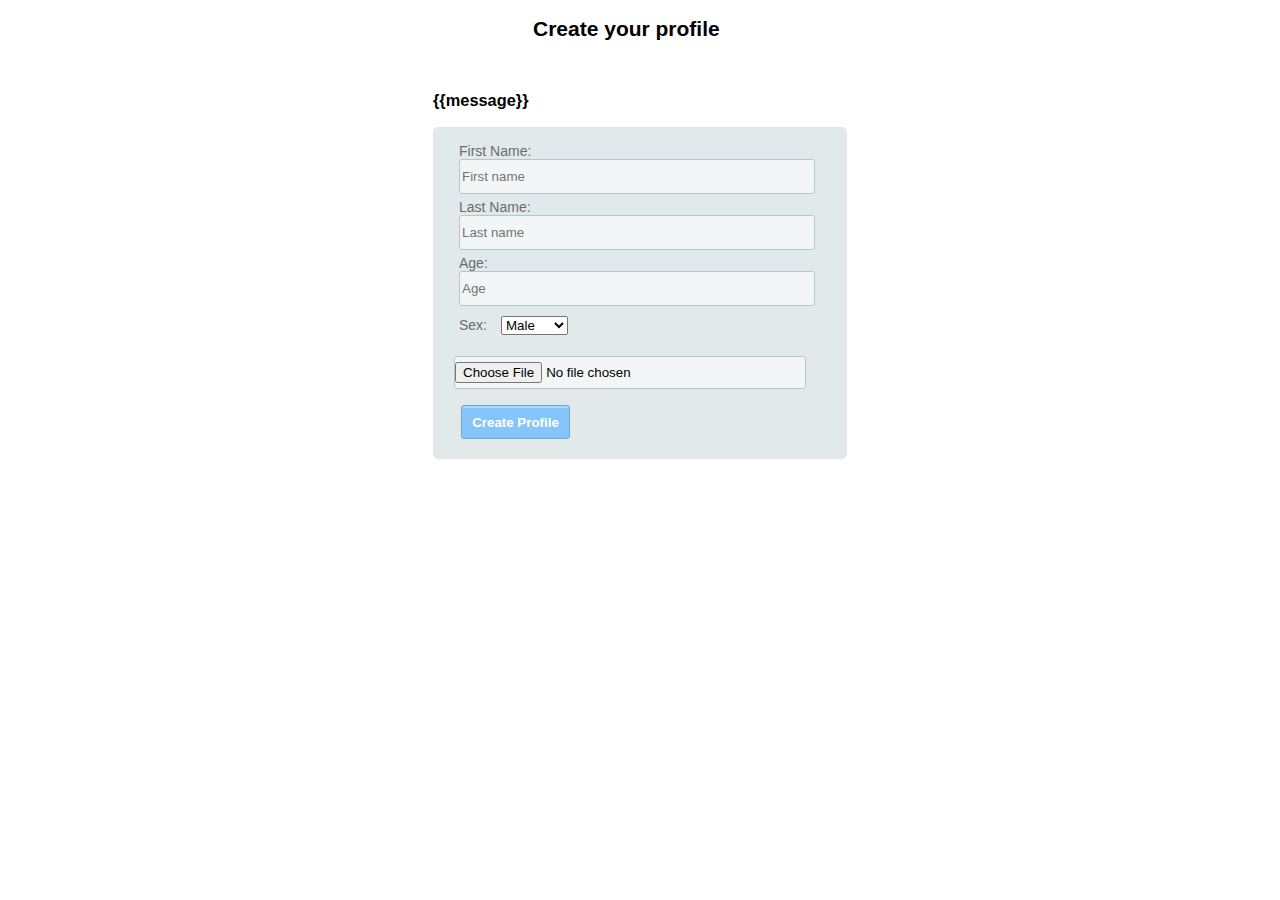
<file: app/templates/profile.html>
<!DOCTYPE html>
<html>
  <head>
    <style>
          body{width:414px; font-family:Arial;font-size:14px; margin-left:auto; margin-right: auto;}
      
          
          .heading{margin-left:100px;}
          

          label{color:#6c6c6c;}

          input{line-height:31px;}
          input2{width:288px;}

          input,textarea{width:350px;-webkit-border-radius:3px;-moz-border-radius:3px;border-radius:3px;background-color:rgba(255,255,255,.6);border:solid 1px #b6c7cb;}
      
          

          #contact_form{height:270px;background-color:#e1e9eb;border:solid 1px #e5e5e5;padding:10px 20px 50px 20px;  -webkit-border-radius:5px;-moz-border-radius:5px;border-radius:5px;}

          #submit_button{width:109px;height:34px;-webkit-border-radius:3px;-moz-border-radius:3px;border-radius:3px;background-color:#86c5fa;-webkit-box-shadow:inset 0 2px rgba(255,255,255,.29);-moz-box-shadow:inset 0 2px rgba(255,255,255,.29);box-shadow:inset 0 2px rgba(255,255,255,.29);border:solid 1px #77a4cb;font-weight:bold;color:#fff;margin-left:7px;}

          label.required:after{content:'*';color:red;}

          .row{margin:5px;}
    </style>
    <style type="text/css"></style>
    <style type="text/css"></style>
  </head>
  <body>
    <div class="container">
      
      <div class="heading"> <h2>Create your profile</h2><br> </div>
         

        <h3>{{message}}</h3>

        <form id="contact_form"  method="POST" enctype="multipart/form-data">
            <div class="row">
              <label for="fname">First Name:</label><br>
              <input id="fname" class="input" name="fname" type="text" value="" size="30" placeholder="First name"><br>
            </div>
          
            <div class="row">
              <label for="lname">Last Name:</label><br>
              <input id="lname" class="input" name="lname" type="text" value="" size="30" placeholder="Last name"><br>
            </div>
          
            <div class="row">
              <label for="fname">Age:</label><br>
              <input id="age" class="input" name="age" type="text" value="" size="15" placeholder="Age"><br>
            </div>
          
            <label class="row">Sex:</label>
            <select class="row">
                <option value="male">Male</option>
                <option value="female">Female</option>
            </select>
            <br>
            <br>
            <input id="image" class="input" name="image" type="file" accept="image/*">
            <br>
            <br>
            <input id="submit_button" type="submit" value="Create Profile">
        </form>
     </div>
  </body>
    <button id="javascript-popup-blocker-notify" style="display: none;"></button>
</html>
</file>
